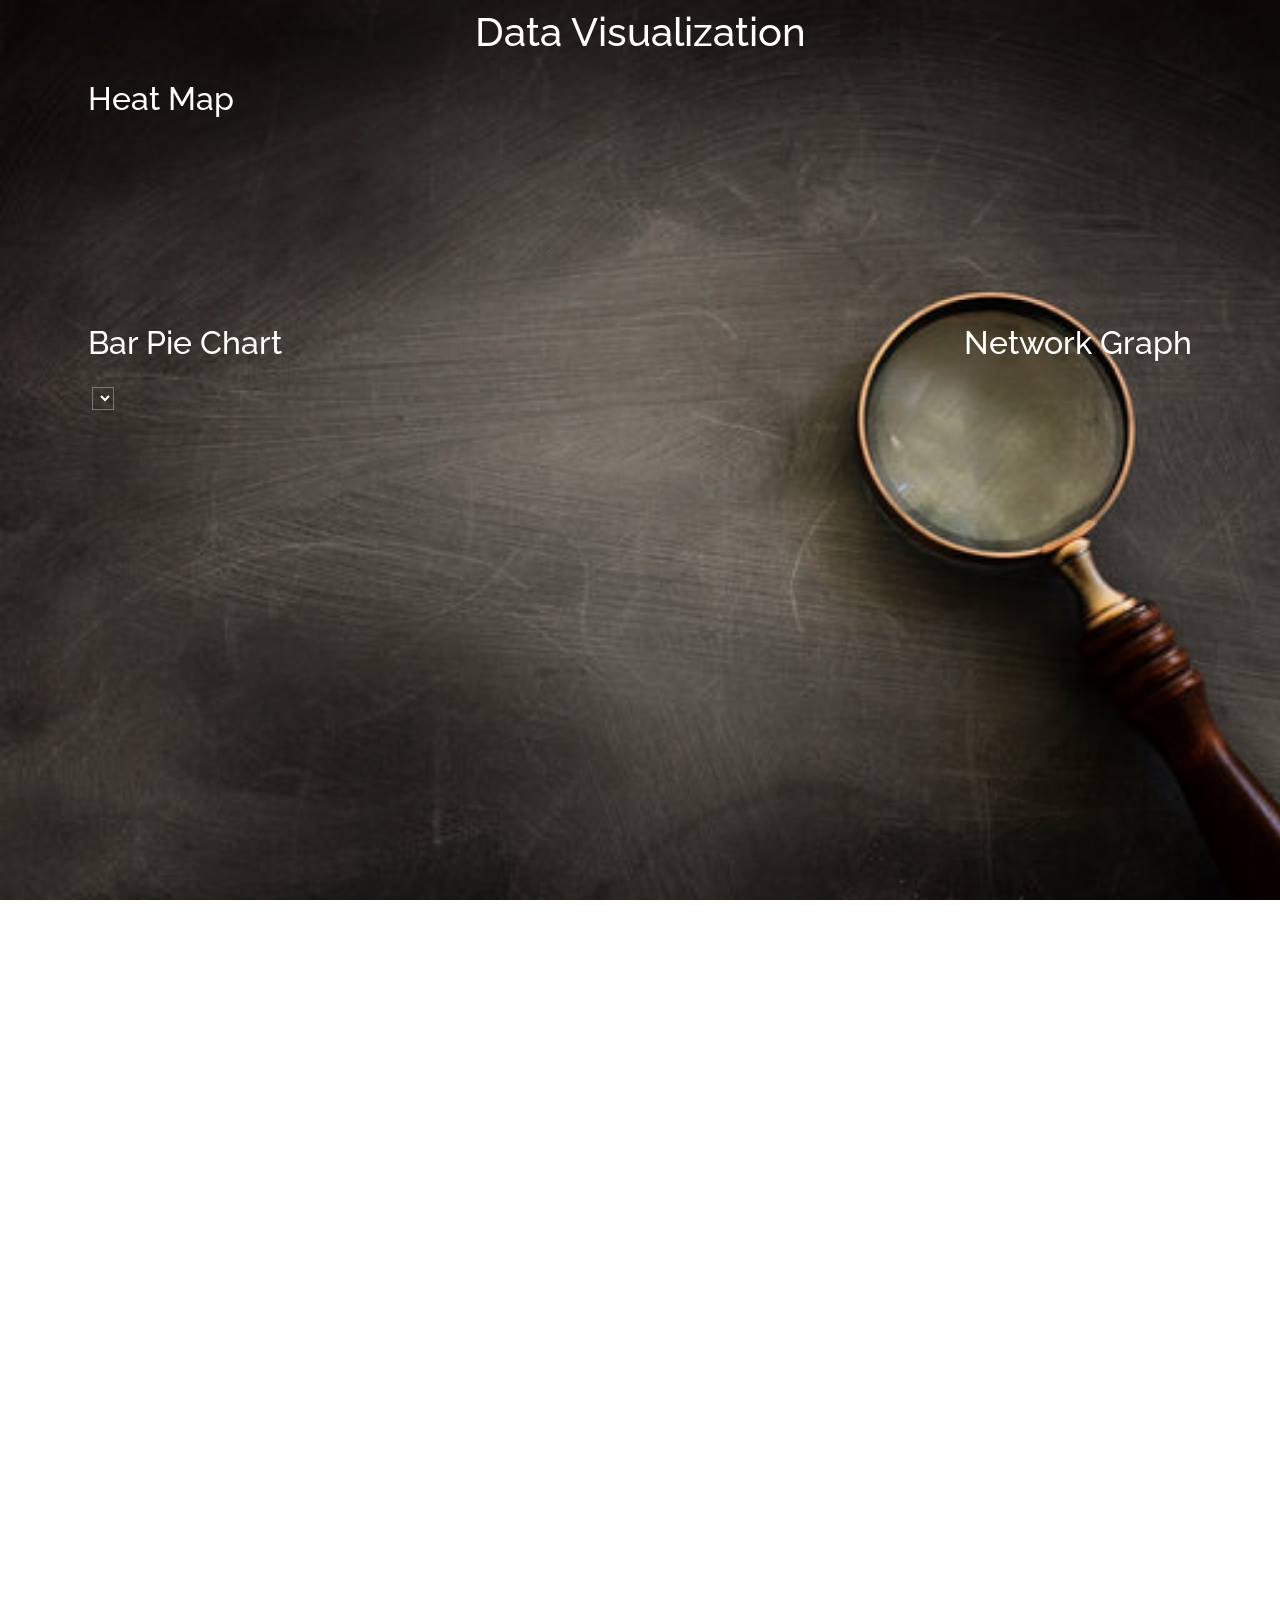
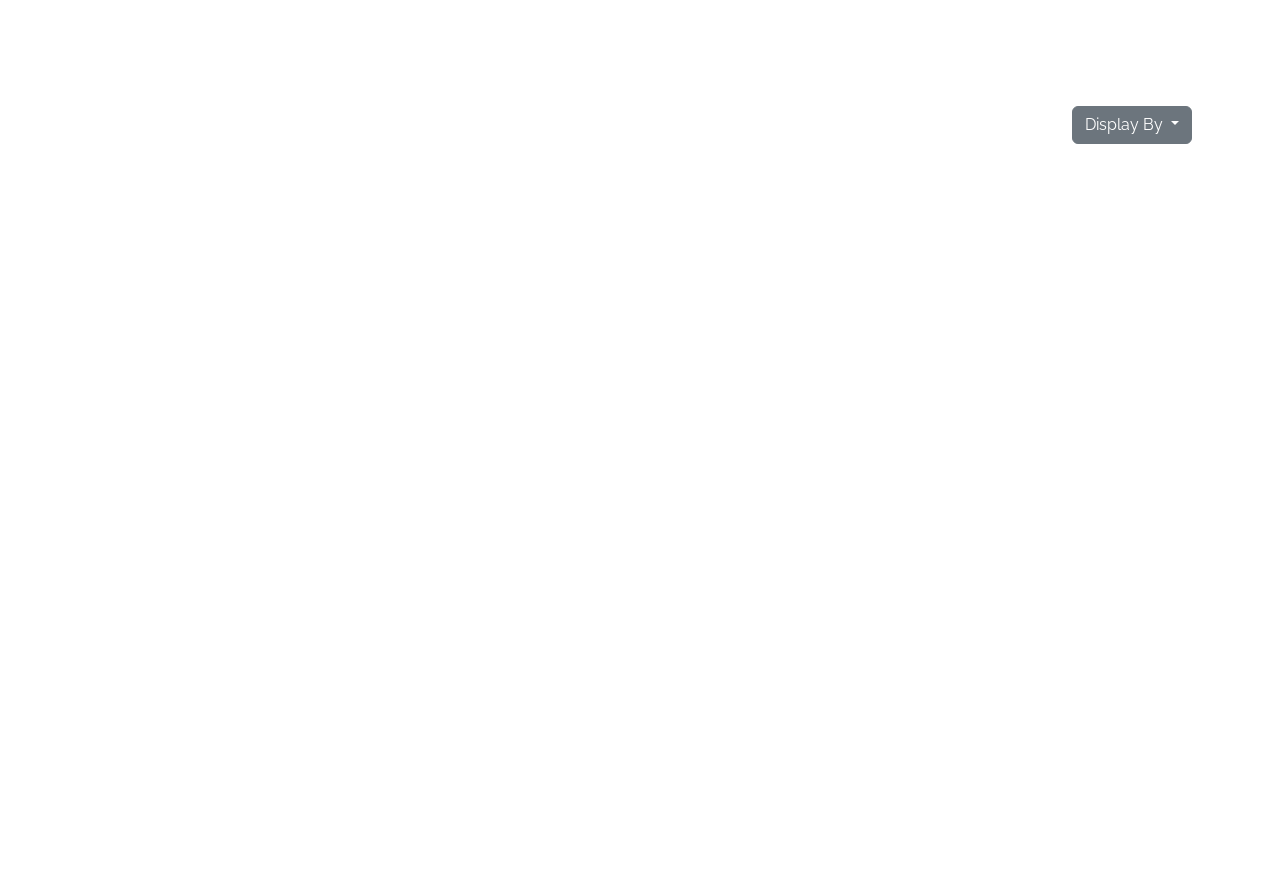
<file: Financial Anomaly Fraud Detection Visualization/index.html>
<!DOCTYPE html>
<html lang="en">

<head>
  <meta charset="UTF-8">
  <meta name="viewport" content="width=device-width, initial-scale=1.0">
  <title>Data Visualizations with Bootstrap</title>

  <link href="https://cdn.jsdelivr.net/npm/bootstrap@5.3.2/dist/css/bootstrap.min.css" rel="stylesheet"
    integrity="sha384-T3c6CoIi6uLrA9TneNEoa7RxnatzjcDSCmG1MXxSR1GAsXEV/Dwwykc2MPK8M2HN" crossorigin="anonymous">
  <link rel="stylesheet" href="./styles.css">
</head>

<body>
  <div class="text-center">
    <h1 class="m-2">Data Visualization</h1>
  </div>

  <div class="custom-container">
    <div class="heat-container m-4">
      <div class="row">
        <div class="col">
          <h2>Heat Map</h2>
          <svg id="heatmap"></svg>
        </div>
      </div>
    </div>

    <div class="row">
      <div class="col-6">
        <div class="innovative-container m-4 text-start">
          <h2 class="mb-4 p-0 text-start">Bar Pie Chart</h2>
          <h3 id="barpie-date-container"></h3>
          <div id="dates-dropdown">
            <label for="attribute-select" class="fw-medium"></label>
            <select id="attribute-select"></select>
          </div>
          <svg id="barpie" class="m-0 p-0"></svg>
        </div>
      </div>

      <div class="col-6">
        <div class="network-container m-4 text-end">
          <h2>Network Graph</h2>
          <h3 id="network-date-container"></h3>
          <h3 id="network-location-container"></h3>
          <svg id="networkGraph"></svg>
        </div>
      </div>
    </div>

    <div class="innovative-container1 m-4">
      <div class="row">
        <div class="col-6">
          <h2 class="mb-4">Bubble Network Bar Chart</h2>
          <svg id="bnbc"></svg>
        </div>
      </div>
    </div>

    <div class="row">
      <div class="col-5">
        <div class="histogram-container m-4">
          <h2>Histogram</h2>
          <svg id="histogram" width="1000px" height="650px"></svg>
        </div>
      </div>
      <div class="col-7">
        <div class="time-container m-4 text-end">
          <h2>Time Series</h2>
          <h3 id="time-location-container"></h3>
          <h3 id="time-employee-container"></h3>
          <div class="dropdown my-5">
            <button class="btn btn-secondary dropdown-toggle" type="button" data-bs-toggle="dropdown"
              aria-expanded="false">
              Display By
            </button>
            <ul class="dropdown-menu" style="color: white;">
              <li><a class="dropdown-item" style="color: white;" onclick=amount_ts()>Total Amount Spent</a></li>
              <li><a class="dropdown-item" style="color: white;" onclick=freq_ts()>Frequency of Transactions</a>
              </li>
            </ul>
          </div>
          <svg id="time-series-chart" width="1000px" height="500px"></svg>
        </div>
      </div>
    </div>
  </div>

  <script src="https://cdn.jsdelivr.net/npm/bootstrap@5.3.2/dist/js/bootstrap.bundle.min.js"
    integrity="sha384-C6RzsynM9kWDrMNeT87bh95OGNyZPhcTNXj1NW7RuBCsyN/o0jlpcV8Qyq46cDfL"
    crossorigin="anonymous"></script>
  <script src="https://d3js.org/d3.v7.min.js"></script>
  <script src="./main.js"></script>
</body>

</html>
</file>
<file: Financial Anomaly Fraud Detection Visualization/styles.css>
@import url('https://fonts.googleapis.com/css2?family=Raleway:wght@200;400&display=swap');

*{
  max-width: 100vw;
  margin: 0;
  padding:0;
  box-sizing: border-box;
  font-family: 'Raleway', sans-serif;
  font-weight: bold;
  /* background-color: #ccc; */
  background-image: url('x.jpeg') ;
  background-repeat: no-repeat;
  background-attachment: fixed;
  background-size: cover;
color:white;
}
body{
  overflow-x: hidden;
}

.custom-container{
  /* align-content: center; */
  max-width: 90%;
  margin: auto;
}
h1 {
  text-align: center;
  margin-bottom: 30px;
}

.x-axis path,
.x-axis line {
  fill: none;
  shape-rendering: crispEdges;
  stroke: #000;
  stroke-width: 2px;
  z-index: 1;
}

.x-axis text {
  font-size: 12px;
  fill: #000;
}

.dropdown-menu li a{
  cursor: pointer;
}

#networkGraph {
  width: 1000px;
  height: 900px;
}

#barpie {
  width: 1000px;
  height: 900px;
}

#histogram {
  width: 1000px;
  height: 800px;
  display: block;
}

#time-series-chart {
  width: 1000px;
  height: 600px;
  display: block;
  color: white;
}
.link {
    stroke: #999;
    stroke-opacity: 0.6;
}

.employee-name {
    font-size: 12px;
    text-anchor: middle;
}

.bubble {
    fill: lightcoral;
    stroke: #fff;
    stroke-width: 2px;
}

.bubble-label {
    font-size: 12px;
    text-anchor: middle;
}

.connector {
    stroke: #ccc;
    stroke-dasharray: 5,5;
}

.line-to-name {
    stroke: #ccc;
    stroke-dasharray: 5,5;
}

.transaction-bar {
    fill: steelblue;
}

.axis-line {
    stroke: #333;
    stroke-width: 1;
}

.axis-text {
    font-size: 10px;
    fill: #333;
}
</file>
